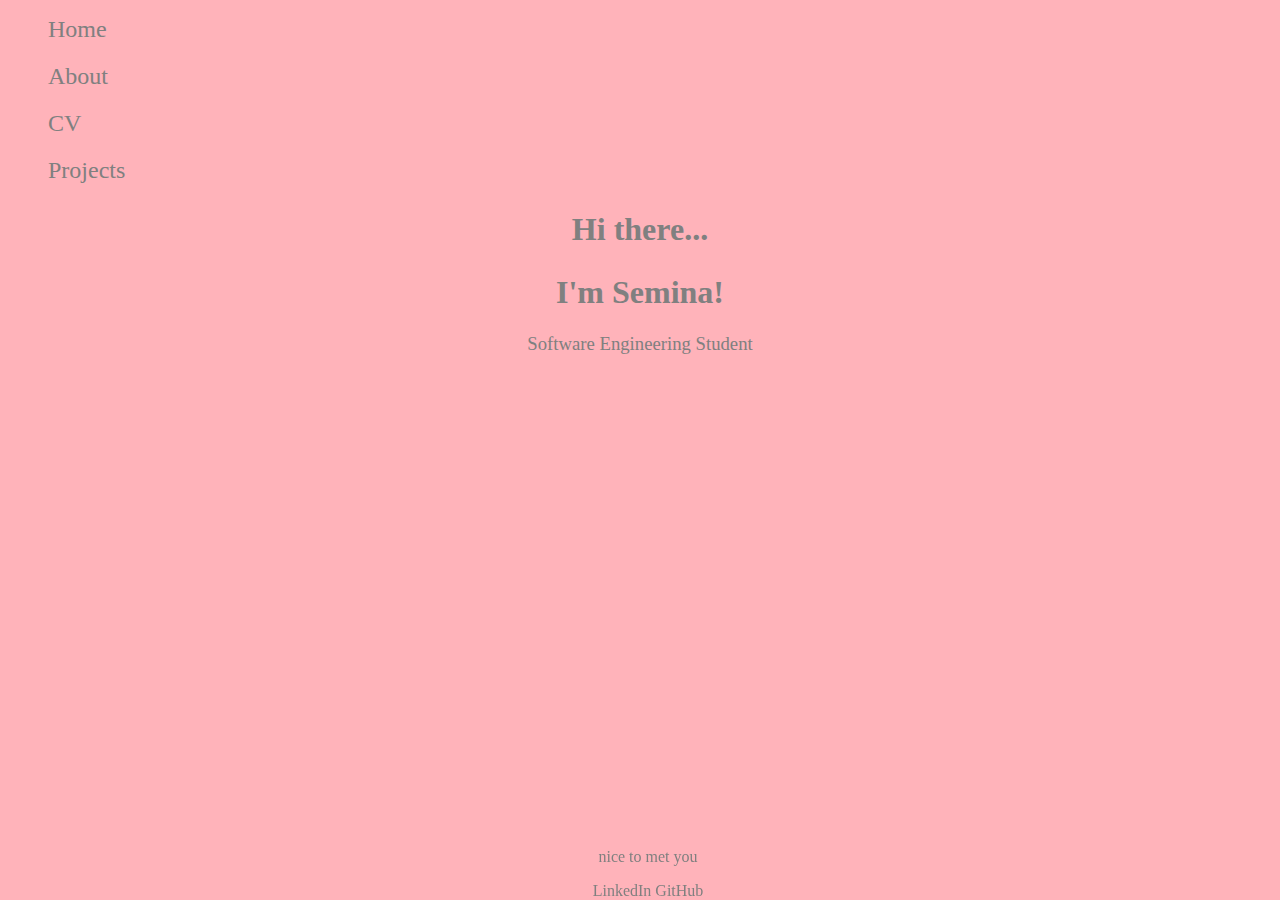
<file: index.html>
<!DOCTYPE html>
<html lang="en">
<head>
    <meta charset="UTF-8">
    <meta name="viewport" content="width=device-width, initial-scale=1.0">
    <title>Semina Pek</title>
    <link rel="stylesheet" href="style.css">
    <link rel="icon" type="image/x-icon" href="favicon-32x32.png">
    <style id="dynamic-style">
    body {
animation: background 4s alternate-reverse infinite ease-in-out;
background: var(--color1);

}
        @keyframes background {
    0% {background: linear-gradient(90deg, var(--color2) 0%, var(--color3) 0%);}
    50% {background: linear-gradient(90deg, var(--color2) 0%, var(--color3) 50%);}
    100% {background: linear-gradient(90deg, var(--color2) 0%, var(--color3) 100%);}
  }

    </style>
</head>
<body>
<nav>
    <ul>
        <li onclick="home()">Home</li>
        <li onclick="about()">About</li>
        <li onclick="cv()">CV</li>
        <li onclick="projects()">Projects</li>

    
    </ul>
    
</nav>
    <main id="content">
        <h2>Hi there...</h2>
        <h1>I'm Semina!</h1>
        <h3>Software Engineering Student</h3>


 
    </main>
    <footer><p>nice to met you</p>
 <a href="https://www.linkedin.com/in/semina-pekmezovic/">LinkedIn</a> <a href="https://github.com/semina-xyz">GitHub</a>

</footer>
    <script src="script.js"></script>
</body>
</html>
</file>
<file: style.css>
:root {
    --color1:#FFB3BA;
    --color2: #FFDFBA;
    --color3: #FFFFBA;
    --color4: #BAFFC9;
    --color5: #BAE1FF;
    --color6: #E3BAFF;

}
*{
    color: gray;
    box-sizing: border-box;

}


nav {
    height: 100%;
    width: 10%;

}
a{
    text-decoration: none;

}
ul {
  display: flex;
  flex-direction: column;
    gap: 20px;
}
li{
    list-style-type: none;
    font-size: 1.5em;
    
}
footer {
    position: fixed;
    bottom: 0;
    width: 100%;
    text-align: center;
}
main h2, h1
{
    font-size: 2em;
    margin-left: auto;
    margin-right: auto;
    width: fit-content;
}
#profile-pic {
    width: 200px;

}

h3 {
    font-weight: 100;
    margin-left: auto;
    margin-right: auto;
    width: fit-content;

}


#content {
    width: 700px;
    margin-right: auto;
    margin-left: auto;
}
  button {
    padding: 10px;
    background-color: azure;
    border: gray;
    
  }
  #about-me  {
    width: 700px;
    border: 3px double gray;
    padding: 10px;
    margin-left: auto;
    margin-right: auto;

  }
  #about-me h3 {
    width: 100%;
    border-bottom: 3px double gray;
    text-align: center;
  }
  img {
    width: 200px;
    display: inline-block;
    padding: 5px;
  }
  #bio {
    float: left;
    width: 400px;

  }
  #bio-flex {
    display: flex;
    flex-direction: row;
  }

.social-links {
    margin-top: 5px;
}

.social-links img {
    width: 40px;
    height: 40px;
    margin-right: 10px;
    transition: transform 0.3s;
    
}

.social-links img:hover {
    transform: scale(1.1); 
}
</file>
